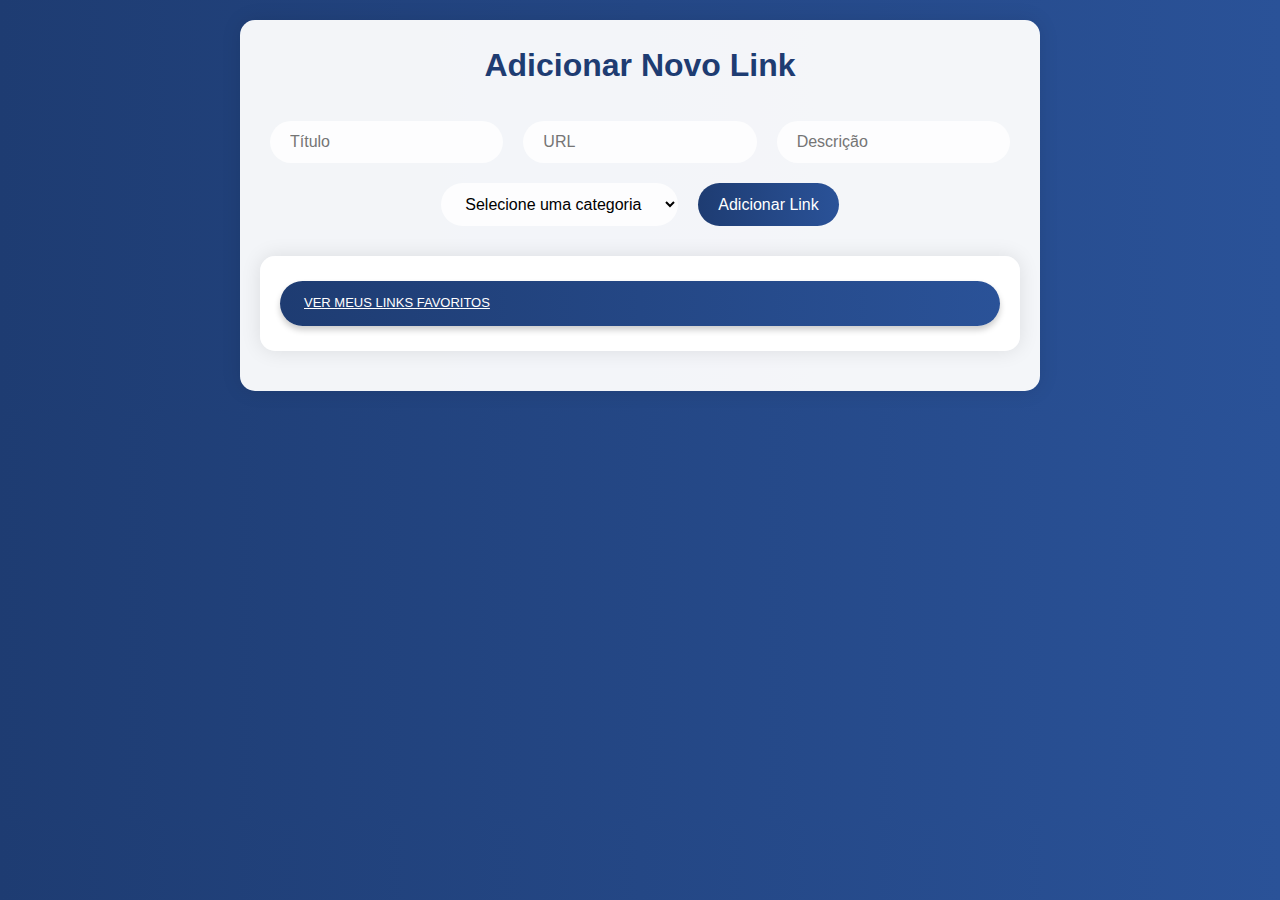
<file: index.html>
<!DOCTYPE html>
<html lang="en">
<head>
    <meta charset="UTF-8">
    <meta name="viewport" content="width=device-width, initial-scale=1.0">
    <title>Adicionar Links - Gerenciador de Links Favoritos</title>
    <link rel="stylesheet" href="styles.css">
    <link rel="stylesheet" href="links.css">
</head>
<body>
    <div class="container">
        <h1>Adicionar Novo Link</h1>
        <form id="add-link-form">
            <input type="text" id="title" placeholder="Título" required>
            <input type="url" id="url" placeholder="URL" required>
            <input type="text" id="description" placeholder="Descrição">
            <select id="category" required>
                <option value="" disabled selected>Selecione uma categoria</option>
                <option value="Trabalho">Trabalho</option>
                <option value="Estudo">Estudo</option>
                <option value="Lazer">Lazer</option>
                <option value="Outros">Outros</option>
            </select> 
            <button type="button" onclick="addLink()">Adicionar Link</button>
        </form>
        <div class="container">
            <a href="show-links.html" class="show-links-button">Ver Meus Links Favoritos</a>
        </div>
        
    <script src="script.js"></script>
    <script src="show-links.js"></script>
</body>
</html>



<!DOCTYPE html>
<html lang="en">
<head>
    <meta charset="UTF-8">
    <meta name="viewport" content="width=device-width, initial-scale=1.0">
    <title>Document</title>
</head>
<body>
    
</body>
</html>
</file>
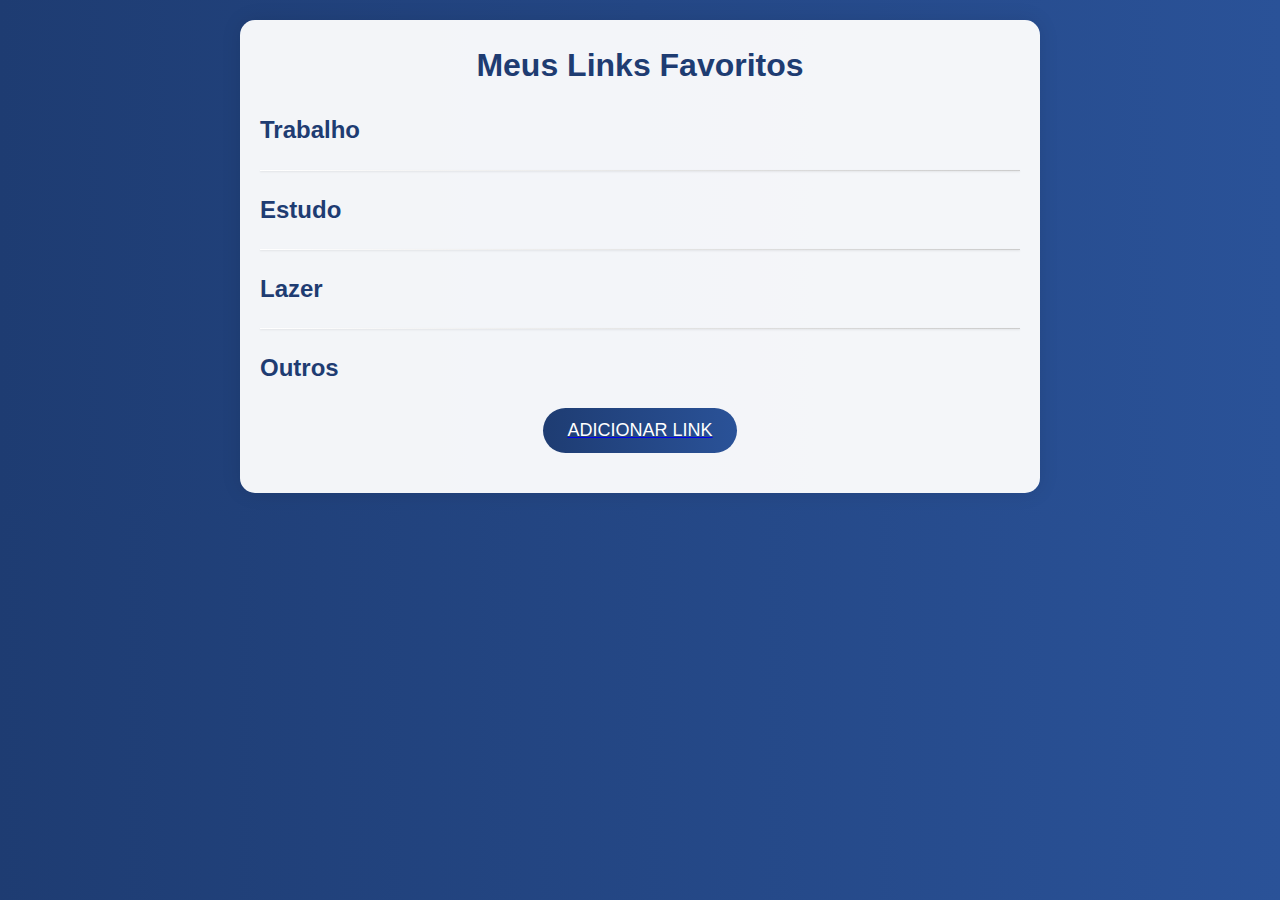
<file: show-links.html>
<!DOCTYPE html>
<html lang="en">
<head>
    <meta charset="UTF-8">
    <meta name="viewport" content="width=device-width, initial-scale=1.0">
    <title>Meus Links Favoritos - Gerenciador de Links Favoritos</title>
    <link rel="stylesheet" href="links.css">
    <link rel="stylesheet" href="styles.css">
</head>
<body>

<div class="container">
    <h1>Meus Links Favoritos</h1>
    <div id="link-list-container" class="link-list-container">
        <!-- Os links separados por categorias serão renderizados aqui -->
        <div id="category-links" class="category-links">
            <h2>Trabalho</h2>
            <ul id="trabalho-links" class="links">
                <!-- Lista de links de trabalho -->
            </ul>
            <div class="category-divider"></div> <!-- Linha divisória -->
            <h2>Estudo</h2>
            <ul id="estudo-links" class="links">

            </ul>
            <div class="category-divider"></div>
            <h2>Lazer</h2>
            <ul id="lazer-links" class="links">
               
            </ul>
            <div class="category-divider"></div> 
            <h2>Outros</h2>
            <ul id="outros-links" class="links">
              
            </ul>
        </div>
    </div>
    <a href="index.html">
        <button id="toggle-links-button">Adicionar link</button>
    </a>
</div>

<script src="script.js"></script>
<script src="show-links.js"></script>
</body>
</html>
</file>
<file: styles.css>
* {
    margin: 0;
    padding: 0;
    box-sizing: border-box;
}

/* Estilo geral */
body {
    font-family: 'Segoe UI', Tahoma, Geneva, Verdana, sans-serif;
    background: linear-gradient(to right, #1e3c72, #2a5298);
    color: #fff;
    line-height: 1.6;
    overflow-x: hidden; /* Evita a rolagem horizontal */
}

.container {
    max-width: 800px;
    margin: 20px auto;
    padding: 20px;
    background-color: rgba(255, 255, 255, 0.95);
    border-radius: 15px;
    box-shadow: 0 0 20px rgba(0, 0, 0, 0.1);
}

h1 {
    text-align: center;
    color: #1e3c72;
    margin-bottom: 20px;
}

/* Estilo do formulário */
form {
    display: flex;
    flex-wrap: wrap;
    justify-content: center;
}

form input,
form select,
form button {
    margin: 10px;
    padding: 12px 20px;
    border-radius: 25px;
    border: none;
    background-color: rgba(255, 255, 255, 0.8);
    font-size: 16px;
    transition: background-color 0.3s, transform 0.3s;
}

form input[type="text"],
form input[type="url"] {
    flex: 1;
    min-width: 200px;
}

form select {
    min-width: 150px;
}

form button {
    background: linear-gradient(to right, #1e3c72, #2a5298);
    color: #fff;
    cursor: pointer;
}

form button:hover {
    background: linear-gradient(to right, #2a5298, #1e3c72);
    transform: translateY(-2px);
}

/* Estilo dos links */
.link-container {
    border: 2px solid #2a5298;
    border-radius: 15px;
    margin-bottom: 20px;
    padding: 20px;
    background: linear-gradient(to right, #1e3c72, #2a5298);
    box-shadow: 0 4px 6px rgba(0, 0, 0, 0.1);
    transition: transform 0.3s;
}

.link-container:hover {
    transform: translateY(-5px);
}

.link-container .title {
    font-weight: bold;
    margin-bottom: 10px;
    color: #fff;
    font-size: 20px;
}

.link-container .description {
    color: #f8f9fa;
    margin-bottom: 10px;
}

.link-container .url {
    color: #ffc107;
    margin-bottom: 10px;
}

.link-container .buttons {
    display: flex;
    justify-content: flex-end;
}

.link-container .edit-button,
.link-container .delete-button {
    padding: 8px 16px;
    margin-left: 10px;
    border: none;
    border-radius: 20px;
    cursor: pointer;
    transition: background-color 0.3s, transform 0.3s;
    font-size: 16px;
    text-transform: uppercase;
}

.link-container .edit-button {
    background: linear-gradient(to right, #ffc107, #ffca2b);
    color: #1e3c72;
}

.link-container .edit-button:hover {
    background: linear-gradient(to right, #ffca2b, #ffc107);
    transform: translateY(-2px);
}

.link-container .delete-button {
    background: linear-gradient(to right, #dc3545, #c82333);
    color: #fff;
}

.link-container .delete-button:hover {
    background: linear-gradient(to right, #c82333, #dc3545);
    transform: translateY(-2px);
}


/* Estilo do botão "Ver Meus Links Favoritos" */
.show-links-button {
    display: block;
    margin: 5px auto;
    padding: 12px 24px;
    border: none;
    border-radius: 25px;
    background: linear-gradient(to right, #1e3c72, #2a5298);
    color: #ffffff;
    font-size: 13px;
    text-transform: uppercase;
    cursor: pointer;
    transition: background-color 0.3s, transform 0.3s;
    box-shadow: 0 4px 6px rgba(0, 0, 0, 0.2);
}

.show-links-button:hover {
    background: linear-gradient(to right, #2a5298, #1e3c72);
    transform: translateY(-2px);
}
</file>
<file: links.css>
/* Estilo dos links */
.category-links {
    margin-bottom: 20px;
}

.category-links h2 {
    font-size: 24px;
    color: #1e3c72;
    margin-bottom: 10px;
}

.links {
    list-style-type: none;
    padding: 0;
}

.link-container {
    border: 2px solid #2a5298;
    border-radius: 15px;
    margin-bottom: 20px;
    padding: 20px;
    background: linear-gradient(to right, #1e3c72, #5189eb);
    box-shadow: 0 4px 6px rgba(0, 0, 0, 0.1);
    transition: transform 0.3s;
}

.link-container:hover {
    transform: translateY(-5px);
}

.link-container .title {
    font-weight: bold;
    margin-bottom: 10px;
    color: #ffc107; /* Cor amarela para o título */
    font-size: 20px;
}

.link-container .details {
    margin-bottom: 10px;
}

.link-container .details span {
    color: #ffc107;
    margin-right: 10px;
}

.link-container .description {
    color: #f8f9fa; 
    margin-bottom: 10px;
}

.link-container .url {
    color: #ffc107;
    margin-bottom: 10px;
}

.link-container .buttons {
    display: flex;
    justify-content: flex-end;
}

.link-container .edit-button,
.link-container .delete-button {
    padding: 8px 16px;
    margin-left: 10px;
    border: none;
    border-radius: 20px;
    cursor: pointer;
    transition: background-color 0.3s, transform 0.3s;
    font-size: 16px;
    text-transform: uppercase;
}

.link-container .edit-button {
    background: linear-gradient(to right, #ffc107, #ffca2b);
    color: #1e3c72;
}

.link-container .edit-button:hover {
    background: linear-gradient(to right, #ffca2b, #ffc107);
    transform: translateY(-2px);
}

.link-container .delete-button {
    background: linear-gradient(to right, #dc3545, #c82333);
    color: #fff;
}

.link-container .delete-button:hover {
    background: linear-gradient(to right, #c82333, #dc3545);
    transform: translateY(-2px);
}

#toggle-links-button {
    display: block;
    margin: 20px auto;
    padding: 12px 24px;
    border: none;
    border-radius: 25px;
    background: linear-gradient(to right, #1e3c72, #2a5298);
    color: #ffffff;
    font-size: 18px;
    text-transform: uppercase;
    cursor: pointer;
    transition: background-color 0.3s, transform 0.3s;
}

#toggle-links-button:hover {
    background: linear-gradient(to right, #528df5, #1e3c72);
    transform: translateY(-2px);
}




.link-title {
    color: #333; 
    font-size: 18px;
    font-weight: bold;
    margin-bottom: 8px;
}

.link-description {
    color: #666; 
    font-size: 16px;
    margin-bottom: 8px;
    line-height: 1.4; 
}

.link-url {
    color: #3498DB; 
    font-size: 14px;
    margin-bottom: 8px;
}


.link-container .link-title,
.link-container .link-description,
.link-container .link-url {
    transition: color 0.3s ease-in-out;
}




.edit-button,
.delete-button {
    padding: 8px 16px;
    margin-left: 8px; 
    border: none;
    border-radius: 20px;
    cursor: pointer;
    font-size: 14px;
    text-transform: uppercase;
    outline: none; 
    transition: background-color 0.3s, transform 0.3s, box-shadow 0.3s, color 0.3s;
}

.edit-button {
    background-image: linear-gradient(to right, #3b88a1, #00ced1); 
    color: #fff;
}

.edit-button:hover {
    background-image: linear-gradient(to right, #347677, #00bfff);
    transform: translateY(-2px);
}

.delete-button {
    background-image: linear-gradient(to right, #d44f38, #fc8888);
    color: #fff;
}

.delete-button:hover {
    background-image: linear-gradient(to right, #ad3636, #f58a77);
    transform: translateY(-2px);
}




.category-links {
    margin-bottom: 20px;
}

.category-links h2 {
    font-size: 24px;
    color: #1e3c72;
    margin-bottom: 10px;
}


.category-divider {
    height: 1px;
    background: linear-gradient(to right, #ffffff, #cccccc);
    margin: 20px 0;
    box-shadow: 0 1px 2px rgba(0, 0, 0, 0.1); 
    transition: background 0.3s, box-shadow 0.3s; 
}

.category-divider:hover {
    background: linear-gradient(to right, #cccccc, #ffffff);
    box-shadow: 0 2px 4px rgba(0, 0, 0, 0.2); 
}
</file>
